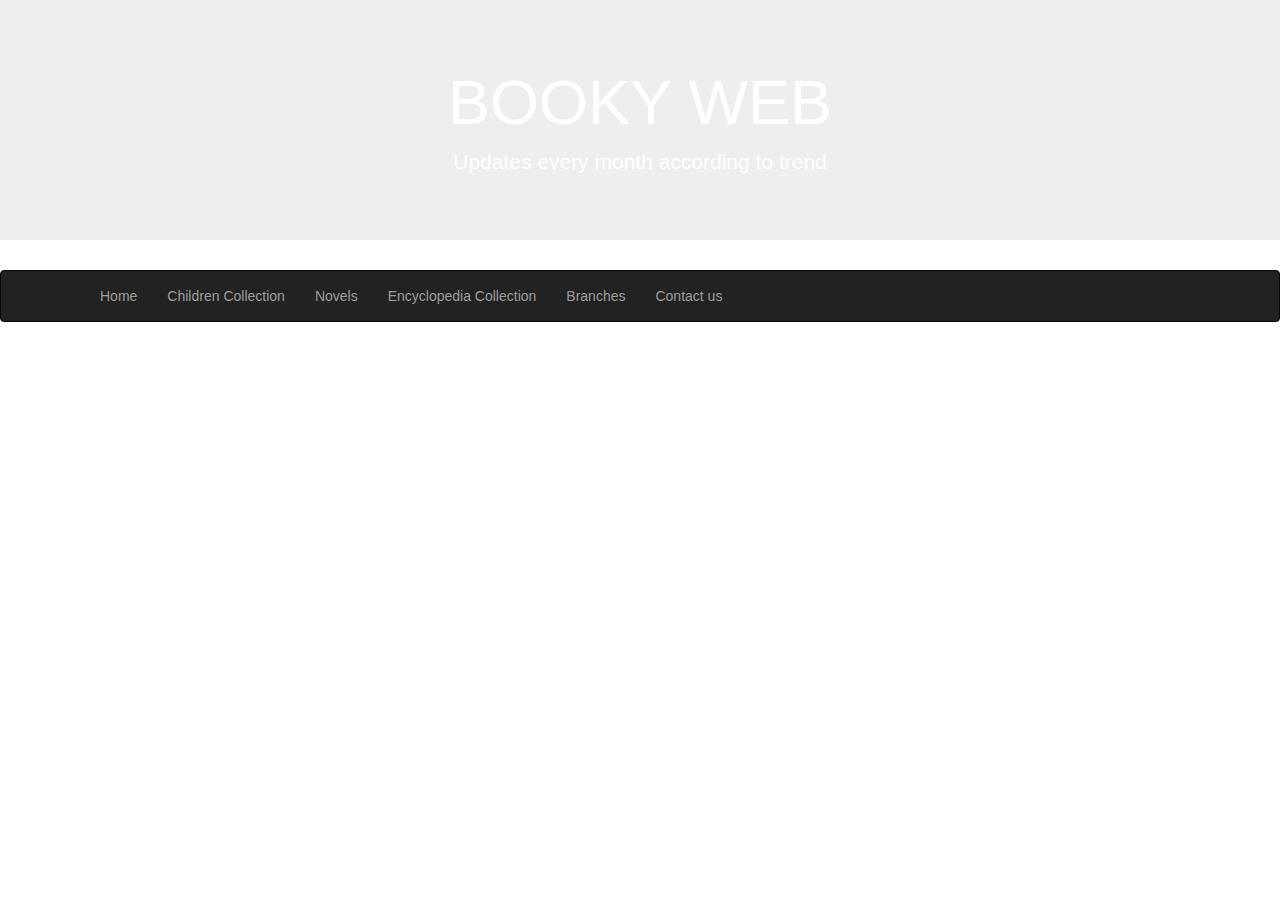
<file: home.html>
<html>

<head>
    <title>Booky Web
    </title>
    <link rel="stylesheet" href="style.css">
    <meta charset="utf-8">
    <link rel="stylesheet" type="text/css" href="style.css">
    <link rel="stylesheet" href="https://maxcdn.bootstrapcdn.com/bootstrap/3.4.0/css/bootstrap.min.css">
    <script src="https://ajax.googleapis.com/ajax/libs/jquery/3.4.1/jquery.min.js"></script>
    <script src="https://maxcdn.bootstrapcdn.com/bootstrap/3.4.0/js/bootstrap.min.js"></script>
    <link rel = "icon" href = 
"https://images.unsplash.com/photo-1588580000645-4562a6d2c839?ixid=MnwxMjA3fDB8MHxzZWFyY2h8MXx8Ym9vayUyMHNoZWxmfGVufDB8fDB8fA%3D%3D&ixlib=rb-1.2.1&w=1000&q=80" 
        type = "image/x-icon" class=".img-circle">
          
</head>

<body>
    <section id="homepage">
        <div class="jumbotron text-center">
            <h1 style="color:white;">BOOKY WEB</h1>
            <p class="mini">Updates every month according to trend</p>
            

        </div>
        <div class="navbar navbar-inverse " style="position: sticky; top:0;z-index:99999">
            <div class="container">
                <div class="navbar-header">
                    <button type="button" class="navbar-toggle" data-toggle="collapse" data-target="#navbar">
                        <span class="icon-bar"></span>
                        <span class="icon-bar"></span>
                        <span class="icon-bar"></span>
                    </button>
                    <a class="navbar-brand" href="#" Blog>
                    </a>
                    <div class="collapse navbar-collapse" id="navbar">
                        <ul class="nav navbar-nav">
                            <li><a href="./home.html">Home</a></li>
                            <li><a href="./index.html">Children Collection</a></li>
                            <li><a href="./new_page.html">Novels</a></li>
                             <li><a href="./history_books.html">Encyclopedia Collection</a></li>
                            <li><a href="#rare">Branches</a></li>
                            <li><a href="#contact">Contact us</a></li>

                        </ul>
                    </div>
                </div>
            </div>
        </div>


    </section>
    </body>
</html>
</file>
<file: style.css>
.jumbotron {
    background-image: url(https://thumbs.dreamstime.com/b/wood-background-wallpaper-hd-123273980.jpg);


}

.mini {
    color: white;
}
</file>
